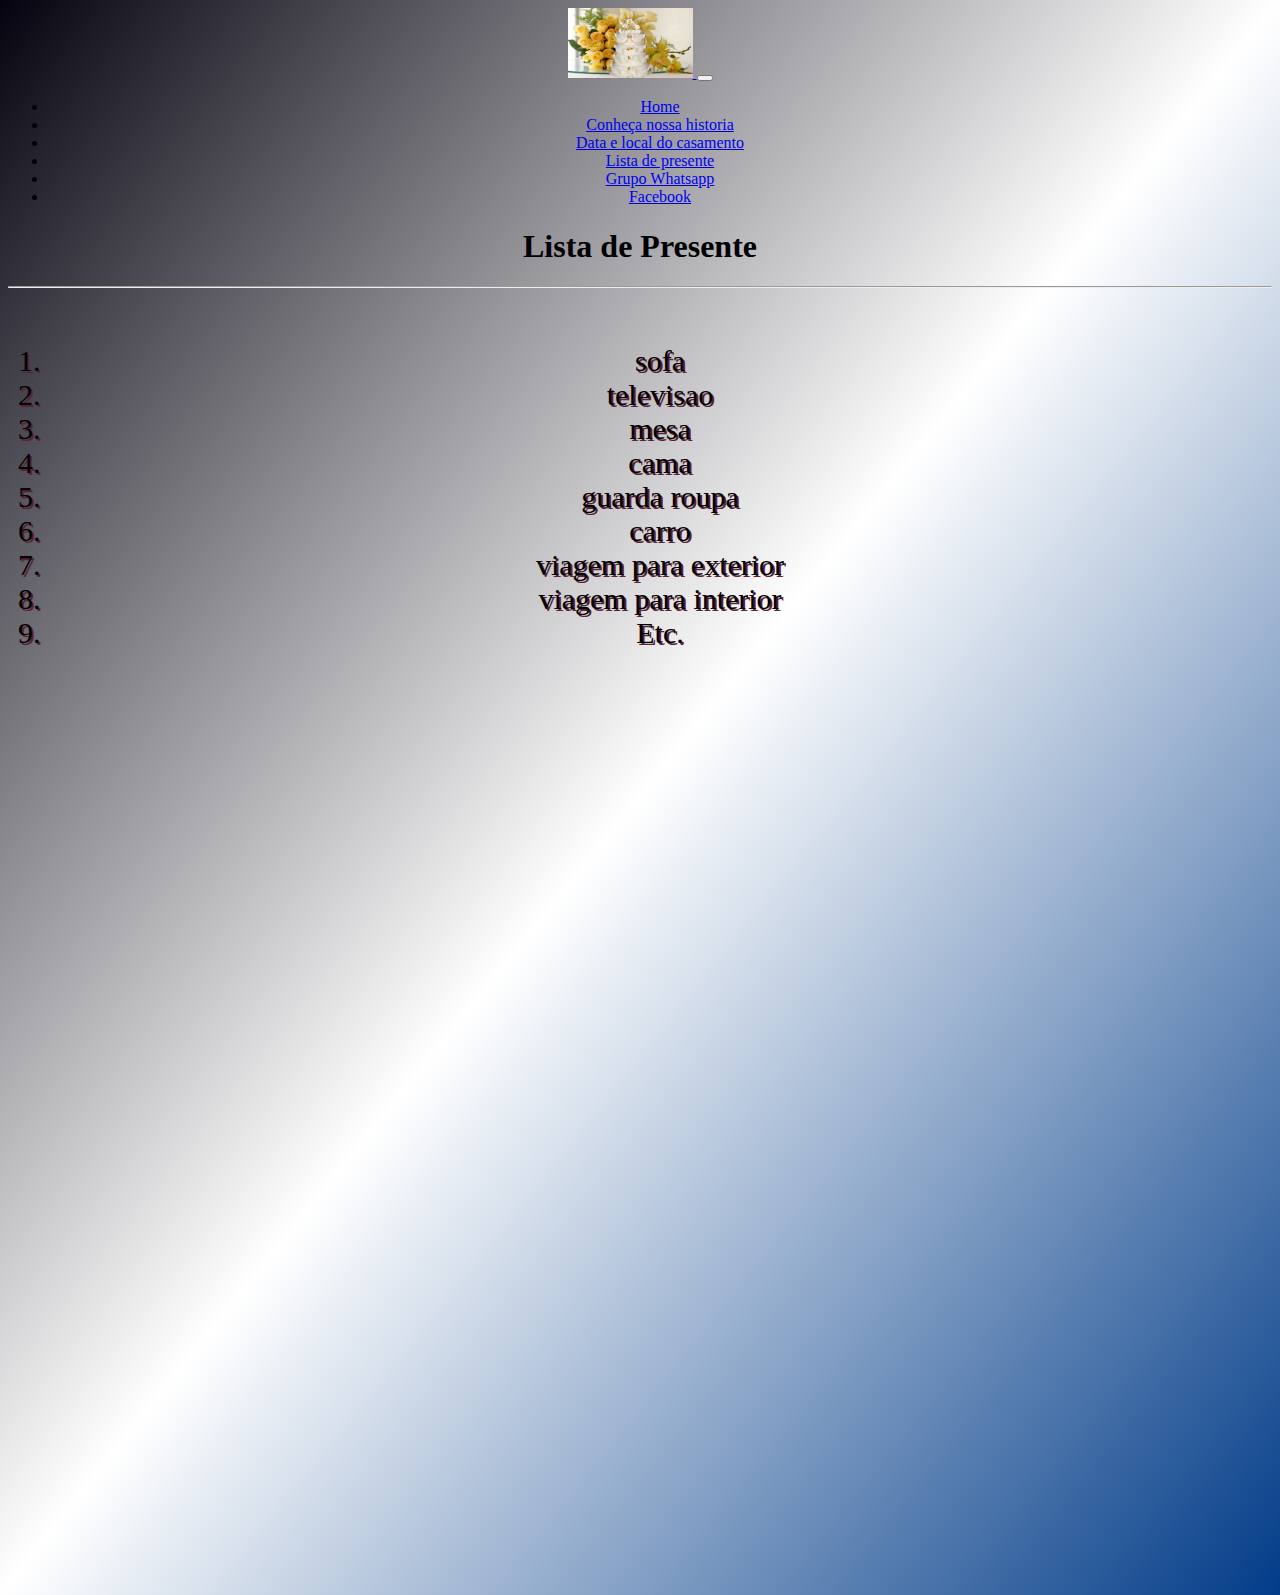
<file: pag4.html>
<!DOCTYPE html>
<html>

    <head>
        <meta charset="UTF-8" />
        <meta name="viewport" content="width=device-width, initial-scale=1.0" />
        <meta http-equiv="X-UA-Compatible" content="ie=edge" />
        <title>Static Template</title>
        <!-- links do Bootstrap -->
        <link
          href="https://cdn.jsdelivr.net/npm/bootstrap@5.1.3/dist/css/bootstrap.min.css"
          rel="stylesheet"
          integrity="sha384-1BmE4kWBq78iYhFldvKuhfTAU6auU8tT94WrHftjDbrCEXSU1oBoqyl2QvZ6jIW3"
          crossorigin="anonymous"
        />
        <script
          src="https://cdn.jsdelivr.net/npm/bootstrap@5.1.3/dist/js/bootstrap.bundle.min.js"
          integrity="sha384-ka7Sk0Gln4gmtz2MlQnikT1wXgYsOg+OMhuP+IlRH9sENBO0LRn5q+8nbTov4+1p"
          crossorigin="anonymous"
        ></script>
        <!-- icones -->
        <link
          rel="stylesheet"
          href="https://cdn.jsdelivr.net/npm/bootstrap-icons@1.4.1/font/bootstrap-icons.css"
        />
        <link
          rel="stylesheet"
          href="https://cdn.jsdelivr.net/npm/bootstrap-icons@1.4.1/font/bootstrap-icons.css"
        />
        <!-- folha de estilos personalizada -->
        <link rel="stylesheet" href="style.css" />
      </head>
<body>
    <header class="sticky-top">
        <nav class="navbar navbar-expand-sm navbar-dark bg-dark">
          <div class="container-fluid">
             
                <a class="navbar-brand" href="bolo.jpg" >
                    <img
                      src="bolo.jpg"
                      alt="Bolo"
                      width="125"
                    />
                  </a>
              
          
            <!-- botão hamburguer -->
            <button
              class="navbar-toggler"
              type="button"
              data-bs-toggle="collapse"
              data-bs-target="#navbarNavDropdown"
              aria-controls="navbarNavDropdown"
              aria-expanded="false"
              aria-label="Toggle navigation"
            >
              <span class="navbar-toggler-icon"></span>
            </button>
            <div
              class="collapse navbar-collapse justify-content-end"
              id="navbarNavDropdown"
            >
              <ul class="navbar-nav">
                <li class="nav-item">
                    <a class="nav-link " aria-current="page" href="index.html">Home</a>
                  </li>
                <li class="nav-item">
                  <a class="nav-link " aria-current="page" href="pag2.html">Conheça nossa historia</a>
                </li>
                <li class="nav-item">
                  <a class="nav-link" href="pag3.html">Data e local do casamento</a>
                </li>
                <li class="nav-item">
                  <a class="nav-link active" href="pag4.html">Lista de presente</a>
                </li>
                <li class="nav-item">
                    <a class="nav-link" href="https://web.whatsapp.com/">Grupo Whatsapp</a>
                  </li>
                  <li class="nav-item">
                    <a class="nav-link" href="https://www.facebook.com/">Facebook</a>
                  </li>
               
              </ul>
            </div>
          </div>
        </nav>
      </header>
<body>
    <h1 id="lo">Lista de Presente</h1><hr><br>
    <main id="lista">
         <ol>
         <li>sofa</li>
         <li>televisao</li>
         <li>mesa</li>
         <li>cama</li>
         <li>guarda roupa</li>
         <li>carro</li>
         <li>viagem para exterior</li>
         <li>viagem para interior</li>
         <li>Etc.</li>
     </ol>

     <canvas id="draw" width="800"></canvas>
     <script src="app.js"></script>
</body>
</html>
</file>
<file: style.css>
.bg-imagem {
    background-image: url(https://i.ytimg.com/vi/iK414qOBVt0/maxresdefault.jpg);
    height: 48vh;
    background-repeat: no-repeat;
    background-size: cover;
  }
  *{
    text-align: center;
  }
  body {
  /*   background: #222E5E; */
   background-image: linear-gradient(to right bottom, #04030F , white , #023c88);
  
    color: rgb(0, 0, 0);
    
  }
  #lista{
     font-size: 30px;
        text-shadow: 2px 2px #592136
      
  }
</file>
